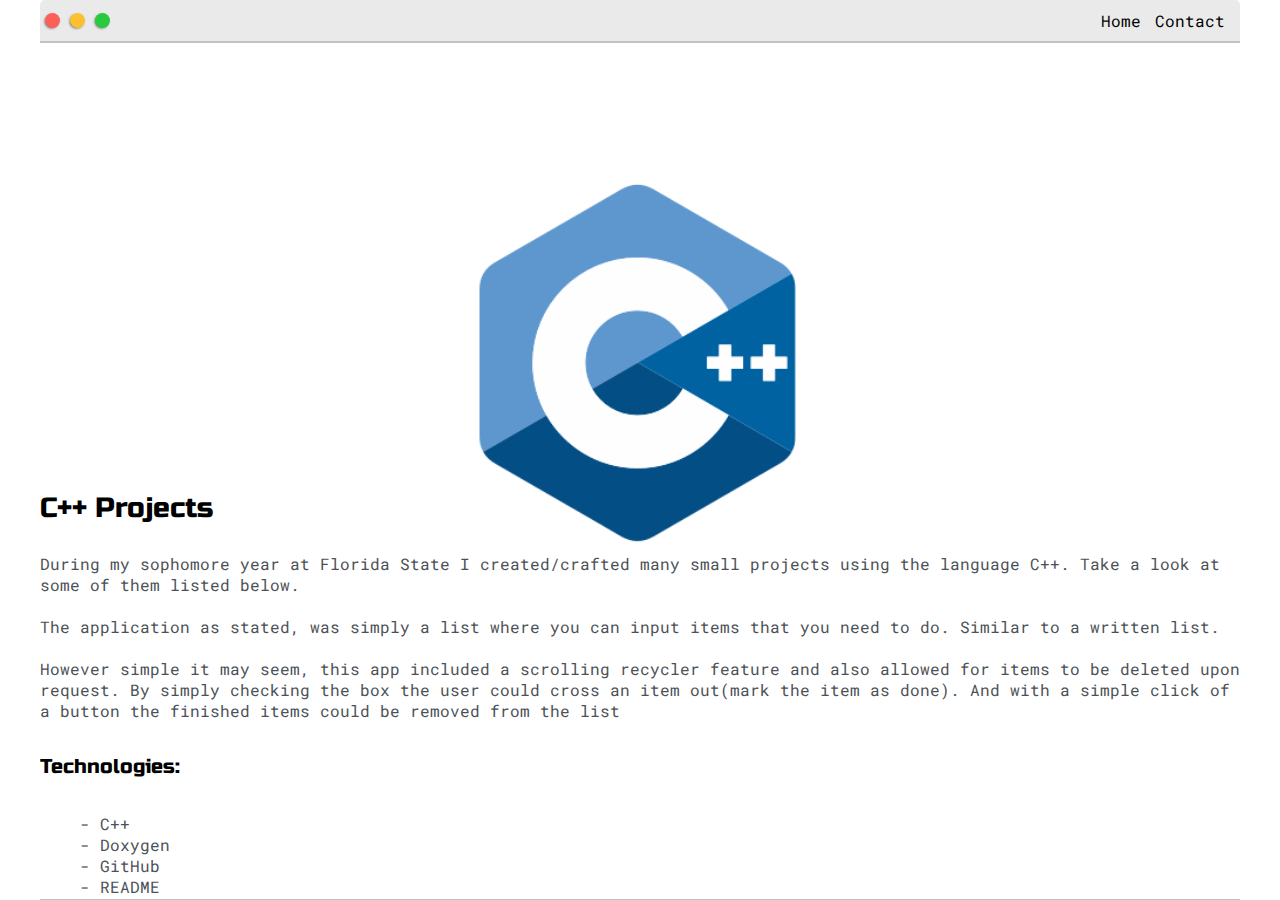
<file: cpluspluspost.html>
<!DOCTYPE html>
<html>
<head>
	<title>C++ Projects</title>


	<meta name="viewport" content="width=device-width, initial-scale=1, maximum-scale=1, minimum-scale=1" />

	<link href="https://fonts.googleapis.com/css2?family=Russo+One&display=swap" rel="stylesheet">

	<link href="https://fonts.googleapis.com/css2?family=Roboto+Mono:wght@500&display=swap" rel="stylesheet">

	<link rel="stylesheet" type="text/css" href="default.css">
	<link id="theme-style" rel="stylesheet" type="text/css" href="">


	<style type="text/css">
		.img-container{
			max-width: 600px;
		}

		img{
			width: 100%
		}

	</style>

</head>
<body>
	<div class="nav-wrapper">

		<!-- Link around dots-wrapper added after tutorial video -->
		<a href="index.html">
			<div class="dots-wrapper">
				<div id="dot-1" class="browser-dot"></div>
				<div id="dot-2" class="browser-dot"></div>
				<div id="dot-3" class="browser-dot"></div>
			</div>
		</a>

		<ul id="navigation">
			<li><a href="index.html">Home</a></li>
			<li><a href="index.html#contact">Contact</a></li>

		</ul>
	</div>
<section class="s2">
	<div class="main-container">
		<br>

		<div id="cpp-img" class="img-container" >
			<img src="images/cplusplus.png">
		</div>

		
		<h3>C++ Projects</h3>

		<p>During my sophomore year at Florida State I created/crafted many small projects using the language C++. Take a look at some of them listed below.
		<br>
		<br>
		The application as stated, was simply a list where you can input items that you need to do. Similar to a written list.
		<br>
		<br>
		However simple it may seem, this app included a scrolling recycler feature and also allowed for items to be deleted upon request. By simply checking the box the user could cross an item out(mark the item as done). And with a simple click of a button the finished items could be removed from the list


		<h5>Technologies:</h5>
		<ul>
			<li>- C++</li>
			<li>- Doxygen</li>
			<li>- GitHub</li>
			<li>- README</li>
			<li>- Linux/Unix</li>
			<li>- Data Structures & Algorithims</li>
		</ul>


		<h5>Highest Occuring Character In a String</h5>
		<p>For my first and shortest project I was tasked with finding the character that occured the most in a string. Using simple C++ data structures I was able to find such character.</p>
		<p>Source Code <a target="_blank" href="https://github.com/austin-miller01/HighestOccuringChar">Here</a></p>

		<br>
		<h5>Concatenated Primes</h5>
		<p>For my second project, I was tasked with creating a string of concatenated primes given a certain starting point. Using simple functions to create primes I was able to create said strings.</p>
		<p>Source Code <a target="_blank" href="https://github.com/austin-miller01/ConcatPrimes">Here</a></p>

		<br>
		<h5>OSM File Parser</h5>
		<p>My third project involved OSM files. Better known as Open Street Map files. Open Street Map is a open source form of google/apple maps. Thus allowing for people like me to take a look at map file structures. Using regular expression I was able to parse the OSM files given, and output certain data points from the file. Including number of highways and ways.</p>
		<p>Source Code <a target="_blank" href="https://github.com/austin-miller01/OSMFileParser">Here</a></p>

		<br>
		<h5>Roman Numeral Generator</h5>
		<p>The roman numeral generator takes in a given number and returns it's roman numeral. It also will take in a roman numeral and return it's arabic numeral form. This was another use of a simple algorithim, except this time it involved Roman Numerals.</p>
		<p>Source Code <a target="_blank" href="https://github.com/austin-miller01/RomanNumeral">Here</a></p>

		<br>
		<h5>Sudoku Solver</h5>
		<p>This project involved the commonly known puzzle Sudoku. Using backtracking and recursion I was able to take a given Sudoku puzzle and return a finished puzzle. Using two-dimensional arrays and other data structues I was abke to accomplish beating the puzzle!!</p>
		<p>Source Code <a target="_blank" href="https://github.com/austin-miller01/sudokuSolver">Here</a></p>



	</div>
</section>
	<!--Need to work on format-->
	<script type="text/javascript" src="script.js"></script>
</body>
</html>
</file>
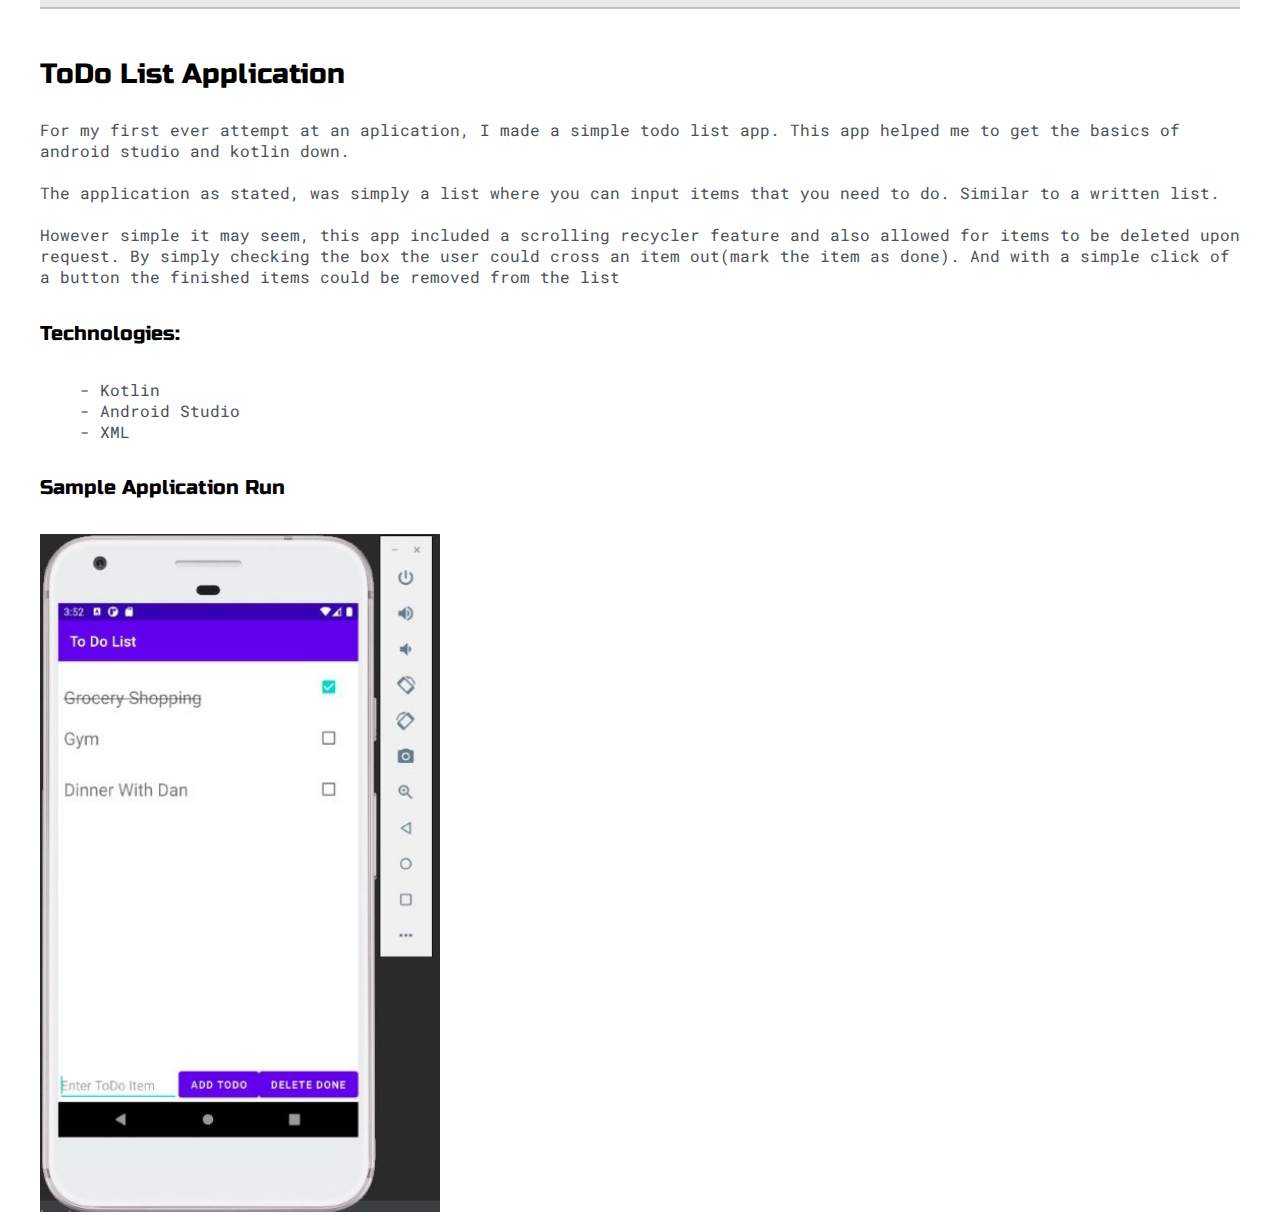
<file: post.html>
<!DOCTYPE html>
<html>
<head>
	<title>Post Name</title>


	<meta name="viewport" content="width=device-width, initial-scale=1, maximum-scale=1, minimum-scale=1" />

	<link href="https://fonts.googleapis.com/css2?family=Russo+One&display=swap" rel="stylesheet">

	<link href="https://fonts.googleapis.com/css2?family=Roboto+Mono:wght@500&display=swap" rel="stylesheet">

	<link rel="stylesheet" type="text/css" href="default.css">
	<!--<link id="theme-style" rel="stylesheet" type="text/css" href="">-->


	<style type="text/css">
		.img-container{
			max-width: 600px;
		}

		img{
			width: 100%
		}

	</style>

</head>
<body>
	<div class="nav-wrapper">

		<!-- Link around dots-wrapper added after tutorial video -->
		<a href="index.html">
			<div class="dots-wrapper">
				<div id="dot-1" class="browser-dot"></div>
				<div id="dot-2" class="browser-dot"></div>
				<div id="dot-3" class="browser-dot"></div>
			</div>
		</a>

		<ul id="navigation">
			<li><a href="index.html">Home</a></li>
			<li><a href="index.html#contact">Contact</a></li>

		</ul>
	</div>

	<div class="main-container">
		<br>


		
		<h3>ToDo List Application</h3>

		<p>For my first ever attempt at an aplication, I made a simple todo list app. This app helped me to get the basics of android studio and kotlin down.
		<br>
		<br>
		The application as stated, was simply a list where you can input items that you need to do. Similar to a written list.
		<br>
		<br>
		However simple it may seem, this app included a scrolling recycler feature and also allowed for items to be deleted upon request. By simply checking the box the user could cross an item out(mark the item as done). And with a simple click of a button the finished items could be removed from the list


		<h5>Technologies:</h5>
		<ul>
			<li>- Kotlin</li>
			<li>- Android Studio</li>
			<li>- XML</li>
		</ul>


		<h5>Sample Application Run</h5>
		<div class="img-container">
			<img src="images/todolistapp.JPG">
		</div>


	</div>
	<!--Need to work on format-->
	<!--<script type="text/javascript" src="script.js"></script>-->
</body>
</html>
</file>
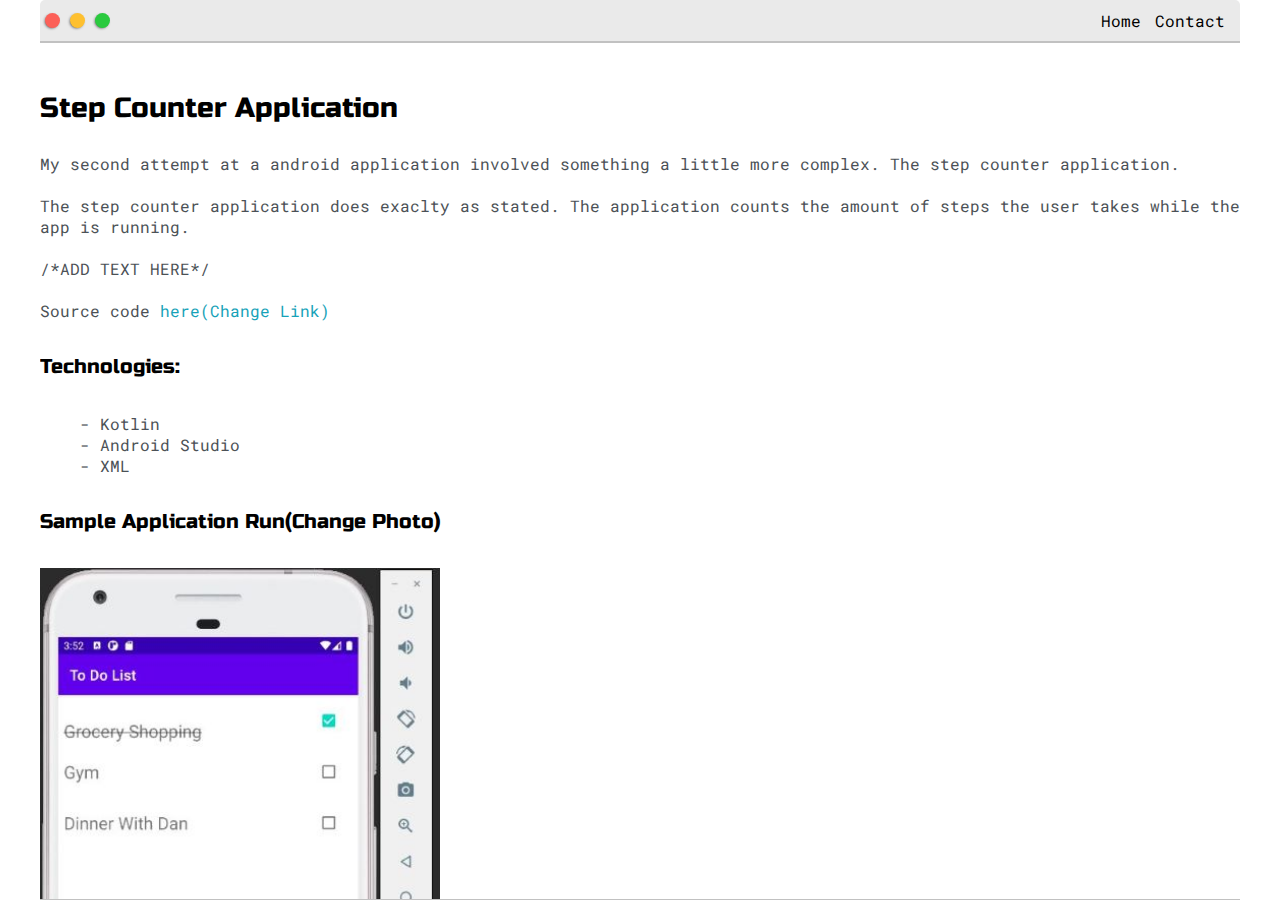
<file: post3.html>
<!DOCTYPE html>
<html>
<head>
	<title>Post Name</title>


	<meta name="viewport" content="width=device-width, initial-scale=1, maximum-scale=1, minimum-scale=1" />

	<link href="https://fonts.googleapis.com/css2?family=Russo+One&display=swap" rel="stylesheet">

	<link href="https://fonts.googleapis.com/css2?family=Roboto+Mono:wght@500&display=swap" rel="stylesheet">

	<link rel="stylesheet" type="text/css" href="default.css">
	<link id="theme-style" rel="stylesheet" type="text/css" href="">


	<style type="text/css">
		.img-container{
			max-width: 600px;
		}

		img{
			width: 100%
		}

	</style>

</head>
<body>
	<div class="nav-wrapper">

		<!-- Link around dots-wrapper added after tutorial video -->
		<a href="index.html">
			<div class="dots-wrapper">
				<div id="dot-1" class="browser-dot"></div>
				<div id="dot-2" class="browser-dot"></div>
				<div id="dot-3" class="browser-dot"></div>
			</div>
		</a>

		<ul id="navigation">
			<li><a href="index.html">Home</a></li>
			<li><a href="index.html#contact">Contact</a></li>

		</ul>
	</div>
<section class="s2">
	<div class="main-container">
		<br>

		
		<h3>Step Counter Application</h3>

		<p>My second attempt at a android application involved something a little more complex. The step counter application.
		<br>
		<br>
		The step counter application does exaclty as stated. The application counts the amount of steps the user takes while the app is running.
		<br>
		<br>
		/*ADD TEXT HERE*/
		<br>
		<br>
		Source code <a target="_blank" href="https://github.com/austin-miller01/TodoList-FirstApp">here(Change Link)</a>
		</p>


		<h5>Technologies:</h5>
		<ul>
			<li>- Kotlin</li>
			<li>- Android Studio</li>
			<li>- XML</li>
		</ul>


		<h5>Sample Application Run(Change Photo)</h5>
		<div class="img-container">
			<img src="images/todolistapp.JPG">
		</div>


	</div>
</section>
	<!--Need to work on format-->
	<script type="text/javascript" src="script.js"></script>
</body>
</html>
</file>
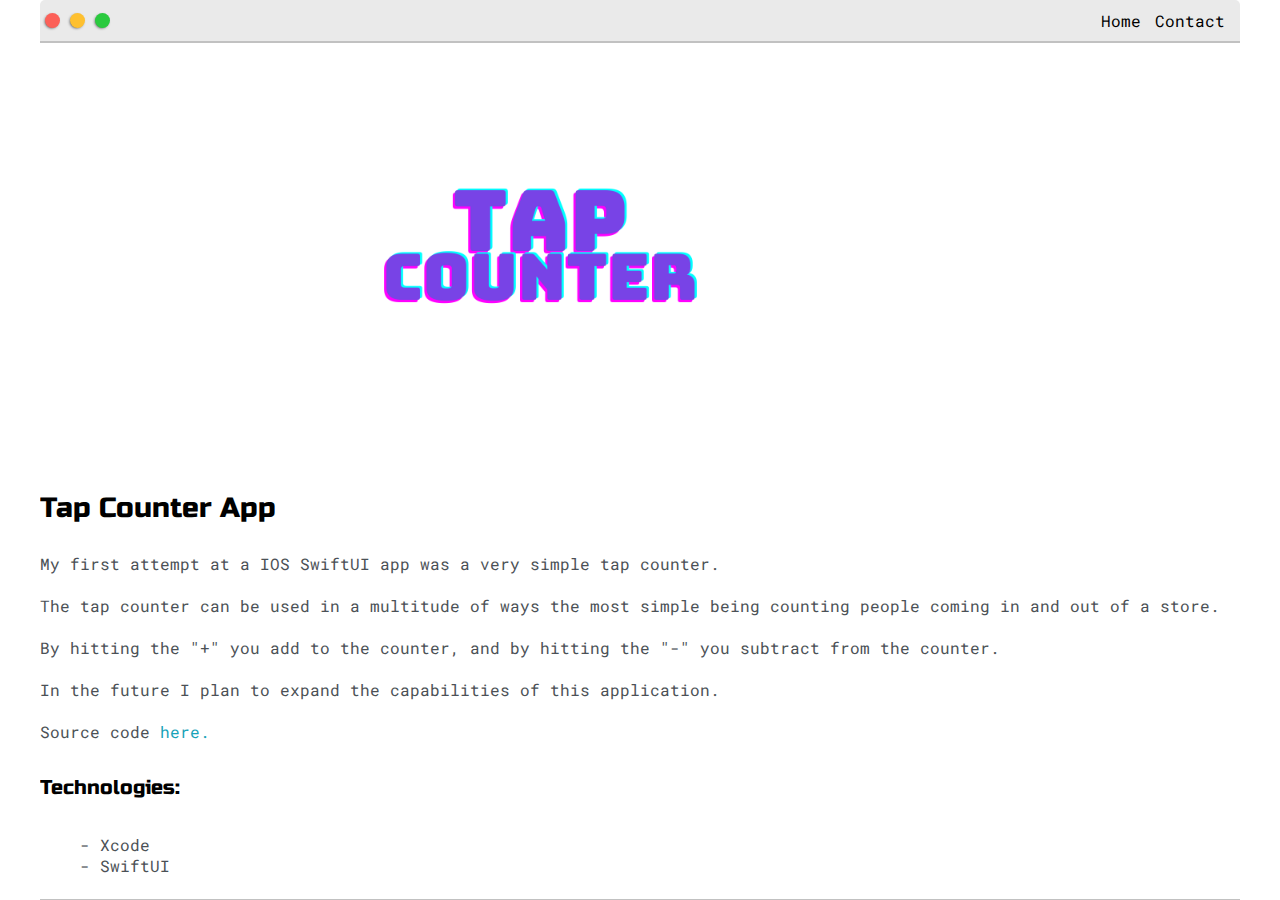
<file: TapCounter.html>
<!DOCTYPE html>
<html>
<head>
	<title>Post Name</title>


	<meta name="viewport" content="width=device-width, initial-scale=1, maximum-scale=1, minimum-scale=1" />

	<link href="https://fonts.googleapis.com/css2?family=Russo+One&display=swap" rel="stylesheet">

	<link href="https://fonts.googleapis.com/css2?family=Roboto+Mono:wght@500&display=swap" rel="stylesheet">

	<link rel="stylesheet" type="text/css" href="default.css">
	<link id="theme-style" rel="stylesheet" type="text/css" href="">


	<style type="text/css">
		.img-container{
			max-width: 600px;
		}

		img{
			width: 100%
		}

	</style>

</head>
<body>
	<div class="nav-wrapper">

		<!-- Link around dots-wrapper added after tutorial video -->
		<a href="index.html">
			<div class="dots-wrapper">
				<div id="dot-1" class="browser-dot"></div>
				<div id="dot-2" class="browser-dot"></div>
				<div id="dot-3" class="browser-dot"></div>
			</div>
		</a>

		<ul id="navigation">
			<li><a href="index.html">Home</a></li>
			<li><a href="index.html#contact">Contact</a></li>

		</ul>
	</div>



	

	<section class="s2">
		<div class="tap-counter-logo-container">
			<div class="img-container">
				<img src="images/TapCounter.png" id="#tap-counter-logo">
			</div>
		</div>	
	<div class="main-container">
		<br>

		
		<h3>Tap Counter App</h3>

		<p>My first attempt at a IOS SwiftUI app was a very simple tap counter.
		<br>
		<br>
		The tap counter can be used in a multitude of ways the most simple being counting people coming in and out of a store.
		<br>
		<br>
		By hitting the "+" you add to the counter, and by hitting the "-" you subtract from the counter.
		<br>
		<br>
		In the future I plan to expand the capabilities of this application.
		<br>
		<br>
		Source code <a target="_blank" href="https://github.com/austin-miller01/TapCounterIOS">here.</a>
		</p>


		<h5>Technologies:</h5>
		<ul>
			<li>- Xcode</li>
			<li>- SwiftUI</li>
		</ul>


		<h5>Sample Application Run(Change Photo)</h5>
		<div class="img-container">
			<img src="images/TapCounterScreenshot.png">
		</div>


	</div>
</section>
	<!--Need to work on format-->
	<script type="text/javascript" src="script.js"></script>
</body>
</html>
</file>
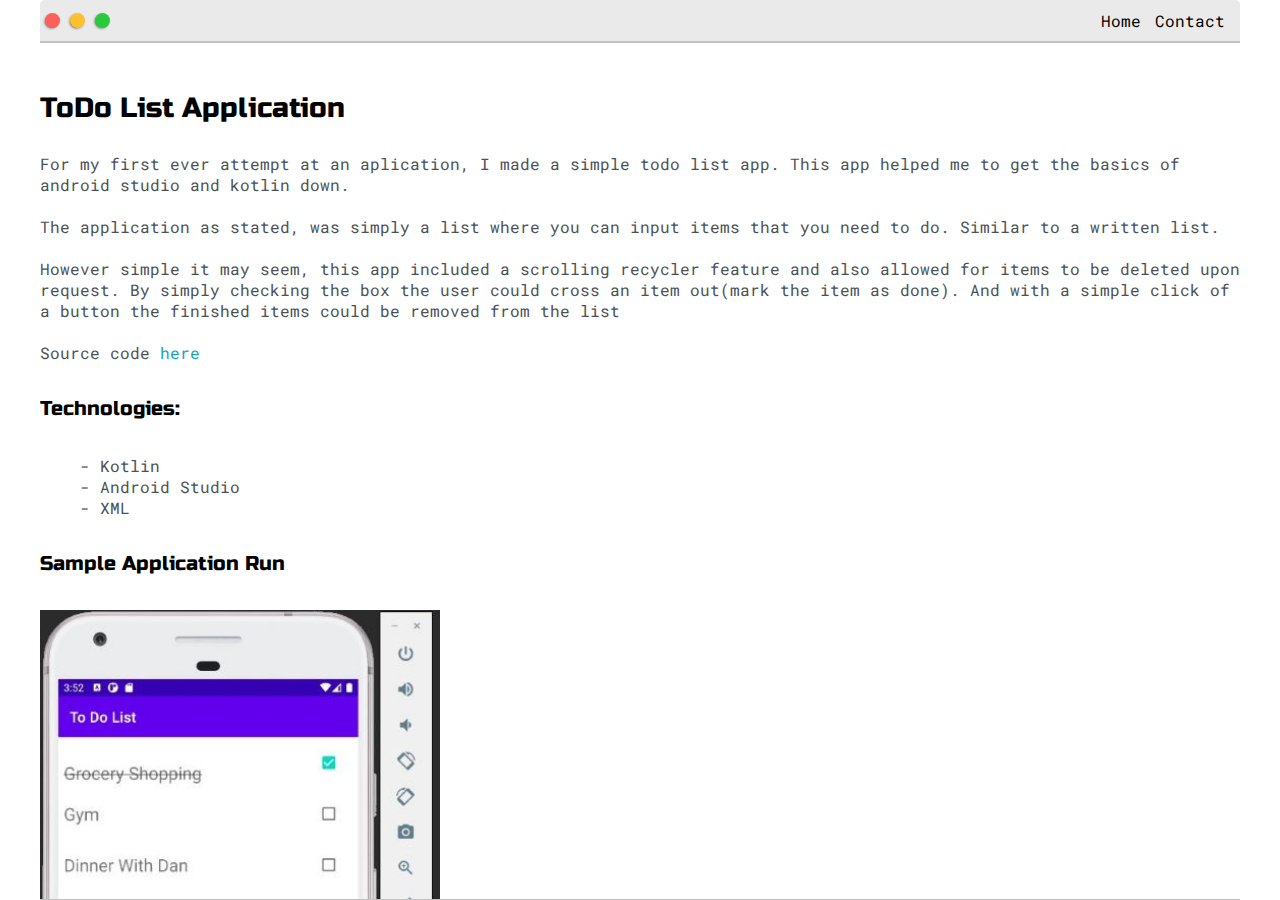
<file: weather.html>
<!DOCTYPE html>
<html>
<head>
	<title>Post Name</title>


	<meta name="viewport" content="width=device-width, initial-scale=1, maximum-scale=1, minimum-scale=1" />

	<link href="https://fonts.googleapis.com/css2?family=Russo+One&display=swap" rel="stylesheet">

	<link href="https://fonts.googleapis.com/css2?family=Roboto+Mono:wght@500&display=swap" rel="stylesheet">

	<link rel="stylesheet" type="text/css" href="default.css">
	<link id="theme-style" rel="stylesheet" type="text/css" href="">


	<style type="text/css">
		.img-container{
			max-width: 600px;
		}

		img{
			width: 100%
		}

	</style>

</head>
<body>
	<div class="nav-wrapper">

		<!-- Link around dots-wrapper added after tutorial video -->
		<a href="index.html">
			<div class="dots-wrapper">
				<div id="dot-1" class="browser-dot"></div>
				<div id="dot-2" class="browser-dot"></div>
				<div id="dot-3" class="browser-dot"></div>
			</div>
		</a>

		<ul id="navigation">
			<li><a href="index.html">Home</a></li>
			<li><a href="index.html#contact">Contact</a></li>

		</ul>
	</div>

<section class="s2">
	<div class="main-container">
		<br>


		
		<h3>ToDo List Application</h3>

		<p>For my first ever attempt at an aplication, I made a simple todo list app. This app helped me to get the basics of android studio and kotlin down.
		<br>
		<br>
		The application as stated, was simply a list where you can input items that you need to do. Similar to a written list.
		<br>
		<br>
		However simple it may seem, this app included a scrolling recycler feature and also allowed for items to be deleted upon request. By simply checking the box the user could cross an item out(mark the item as done). And with a simple click of a button the finished items could be removed from the list
		<br>
		<br>
		Source code <a target="_blank" href="https://github.com/austin-miller01/TodoList-FirstApp">here</a>
		</p>


		<h5>Technologies:</h5>
		<ul>
			<li>- Kotlin</li>
			<li>- Android Studio</li>
			<li>- XML</li>
		</ul>


		<h5>Sample Application Run</h5>
		<div class="img-container">
			<img src="images/todolistapp.JPG">
		</div>


	</div>
</section>
	<!--Need to work on format-->
	<script type="text/javascript" src="script.js"></script>
</body>
</html>
</file>
<file: default.css>
@import url('https://fonts.googleapis.com/css?family=Ubuntu');

:root{

	--mainColor: #eaeaea ;
	--secondaryColor: #fff;

	--borderColor: #c1c1c1;

	--mainText: black;
	--secondaryText: #4b5156;

	--themeDotBorder:  #24292e;

	--previewBg: rgb(251, 249, 243, 0.8 );

	--previewShadow: #f0ead6;

	--buttonColor: black;
}


html, body{
	font-family: 'Ubuntu',sans-sarif;
	display: flex;
	flex-direction: column;
	align-items: center;
	justify-content: center;/*Not needed makes secondary pages look weird*/
	height: 100vh;
	padding:  0,;
	margin: 0;
}

body *{
	transition: 0.3s;
}

h1, h2, h3, h4, h5, h6, strong{
	color:  var(--mainText);
	font-family: 'Russo One', sans-serif;
	font-weight: 500;
}

p, li, span, label, input, textarea, a{
	color:  var(--secondaryText);
	font-family: 'Roboto Mono', monospace;

}

a{
	text-decoration: none;
	color: #17a2b8;
}

ul{
	list-style: none;
}

h1{font-size: 56px;}
h2{font-size: 36px;}
h3{font-size: 28px;}
h4{font-size: 24px;}
h5{font-size: 20px;}
h6{font-size: 16px;}

.bg{
	position: absolute;
	top: 0px;
	left: 0px;
	width: 100vw;
  	height: 100vh;
  	z-index: -1;
  	filter: blur(0px);
}
.loading-text{
	font-size: 50px;
	color: var(--mainText);
}

.s1{
	background-color: var(--mainColor);
	border-bottom:1px solid var(--borderColor);
	overflow: auto;
}

.s2{
	background-color: var(--secondaryColor);
	border-bottom:1px solid var(--borderColor);
	overflow: auto;
}

.main-container{
	width: 1200px;
	margin: 0 auto;
}

.greeting-wrapper{
	display: grid;
	text-align: center;
	align-content: center;
	min-height: 10em;
}

#android-h-bg{

	text-align: center;
	background-color: var(--mainColor);
}


.intro-wrapper{
	background-color: var(--secondaryColor);
	border: 1px solid var(--borderColor);

	border-radius: 5px 5px 0 0;

	-webkit-box-shadow: -1px 1px 3px -1px rgba(0,0,0,0.75);
	-moz-box-shadow: -1px 1px 3px -1px rgba(0,0,0,0.75);
	box-shadow: -1px 1px 3px -1px rgba(0,0,0,0.75);

	display: grid;
	grid-template-columns: 1fr 1fr;
	grid-template-areas:  

	'nav-wrapper nav-wrapper'
	'left-column right-column'
	;

}

.nav-wrapper{
	width: 100%;
	border-radius: 5px 5px 0 0;
	grid-area: nav-wrapper;
	border-bottom: 2px solid var(--borderColor);
	display: flex;
	justify-content:space-between;
	align-items: center;
	background-color: var(--mainColor);

}

#navigation a{
	color: var(--mainText);
}

#navigation{
	margin: 0;
	padding: 10px;
}

#navigation li{
	display: inline-block;
	margin-right: 5px;
	margin-left: 5px;
}

.dots-wrapper{
	display: flex;
}

#dot-1{
	background-color: #FC6058;
}
#dot-2{
	background-color: #FEC02F;
}
#dot-3{
	background-color: #2ACA3E;
}



.browser-dot{
	background-color: black;
	height: 15px;
	width: 15px;
	border-radius: 50%;
	margin: 5px;

	-webkit-box-shadow: -1px 1px 3px -1px rgba(0,0,0,0.75);
	-moz-box-shadow: -1px 1px 3px -1px rgba(0,0,0,0.75);
	box-shadow: -1px 1px 3px -1px rgba(0,0,0,0.75);

}

.left-column{
	grid-area: left-column;
	padding-top: 50px;
	padding-bottom: 50px;
	
}

#profile_pic{
	display: block;
	margin: 0 auto;


	height: 200px;
	width: 200px;
	object-fit: cover;
	border: 2px solid var(--borderColor);
}

#theme-options-wrapper{
	display: flex;
	justify-content: center;
}

.theme-dot{
	height: 30px;
	width: 30px;
	border-radius: 50%;
	background-color: black;

	margin: 5px;
	border: 2px solid var(--themeDotBorder);

	-webkit-box-shadow: -1px 1px 3px -1px rgba(0,0,0,0.75);
	-moz-box-shadow: -1px 1px 3px -1px rgba(0,0,0,0.75);
	box-shadow: -1px 1px 3px -1px rgba(0,0,0,0.75);

	cursor: pointer;



}
.theme-dot .light-tooltip{
	visibility: hidden;
	width: 120px;
	background-color: var(--secondaryColor);
	color: var(--secondaryText);
	text-align: center;
	padding: 5px 0;
	border-radius: 6px;

	position: absolute;
	z-index: 1;

	top: -5px;
	right: 105%;
}
.theme-dot:hover{
	
	border-width: 5px;
}

.theme-dot:hover .light-tooltip{
	visibility: visible;
}

#light-mode{
	background-color: #fff;
}

#dark-mode{
	background-color: #082032;
}

#green-mode{
	background-color: #78866b;
}

#purple-mode{
	background-color: #7E4C74;
}

#settings-note{
	font-size: 12px;
	font-style: italic;
	text-align: center;
}

.right-column{
	grid-area: right-column;
	display: grid;
	align-content: center;

	padding-top: 50px;
	padding-bottom: 50px;
	
}

#preview-shadow{
	background-color: var(--previewShadow);
	width: 300px;
	height: 160px;
	padding-left: 30px;
	padding-top: 30px;
}

#preview{
	width: 300px;
	border: 2px solid #17a2b8;
	background-color: var(--previewBg);
	padding: 15px;
	position: relative;
}

.corner{
	width: 7px;
	height: 7px;
	border-radius: 50%;
	border: 2px solid #17a2b8;
	background-color: #fff;
	position: absolute;

}

#corner-tl{
	top: -5px;
	left: -5px;
}
#corner-tr{
	top: -5px;
	right: -5px;
}
#corner-br{
	bottom: -5px;
	right: -5px;
}
#corner-bl{
	bottom: -5px;
	left: -5px;
}

.about-wrapper{
	display: flex;
	grid-template-columns: repeat(auto-fit, minmax(320px,1fr));
	padding-bottom: 50px;
	padding-top: 50px;
	gap: 100px;
}

#skills{
	display: flex;
	justify-content: space-evenly;
	background-color: var(--previewShadow);
}

.social-links{
	display: grid;
	align-content: center;
	text-align: center;
}

#social_image{
	width: 100%;
}

#linkedin{
	text-decoration: none;
	color: #17a2b8;
}

.post-wrapper{
	display: grid;
	grid-template-columns: repeat(auto-fit, 320px);
	gap: 20px;
	justify-content: center;
	padding-bottom: 50px;
}

.post{
	border: 1px solid var(--borderColor);

	-webkit-box-shadow: -1px 1px 3px -1px rgba(0,0,0,0.75);
	-moz-box-shadow: -1px 1px 3px -1px rgba(0,0,0,0.75);
	box-shadow: -1px 1px 3px -1px rgba(0,0,0,0.75);

}
.thumbnail{
	display: block;
	width: 100%;
	height: 180px;
	object-fit: cover;
}

.post-preview{
	background-color: #fff;
	padding: 15px;
}

.post-title{
	margin: 0;
	color: black;
}

.post-intro{
	color: #4b5156;
	font-size: 14px ;
}

#contact-form{
	display: block;
	max-width: 600px;
	margin: 0 auto;
	border: 1px solid var(--borderColor);
	padding: 15px;
	border-radius: 5px;
	background-color: var(--mainColor);
	margin-bottom: 50px;
}

.input-field{
	width: 100%;
	padding-top: 10px;
	padding-bottom: 10px;
	background-color: var(--secondaryColor);
	border-radius: 5px;
	border: 1px solid var(--borderColor);
	font-size: 14px;
}

#contact-form label{
	line-height: 2.7em;
}

#contact-form textarea{
	min-height: 100px;
	font-size: 14px;
}

#submit-btn{
	margin-top: 10px;
	width: 100%;
	padding-top: 10px;
	padding-bottom: 10px;
	color: #fff;
	background-color: var(--buttonColor);
	border: none;
}


#submit-btn:hover{
	background-color: #000;
}

.todolist-article-header{
	border: 2px black;
	padding-top: 20px;
	text-align: center;
	padding-bottom: 10px;
	padding-right: 200px;
	padding-left: 200px;
	background-color: var(--secondaryColor);
}

#app-img{
	display: block;
	margin: 0 auto;

	height: 700px;
	width: 500px;
	
	border: 2px solid var(--borderColor);
	background-color: #fff;

}

#cpp-img{
	display: block;
  margin-left: auto;
  margin-right: auto;
  width: 50%;
}

@media screen and (max-width:  1200px){
	.main-container{
		width:  95%;
	}
}

@media screen and (max-width:  800px){
	.intro-wrapper{
		grid-template-columns: 1fr;
		grid-template-areas:  

		'nav-wrapper'
		'left-column'
		'right-column'
		;

	}
	.right-column{
		justify-content: center;
	}
}

.tap-counter-logo-container{
	display: block;
	margin-left: auto;
	margin-right: auto;
	width: 50%;
}

.img-container{
	height: 400px;
	width: 400px;
	
}

#tap-counter-logo{
	height: 100%;
	width: 100%;
}

.weather-title{
	display: flex;
	text-align: center;
	align-items: center;
	justify-content: center;
	margin: 0;

}

.weather-container{
	display: flex;
    justify-content: center;
    align-items: center;
    height: 100%;
    margin: 0;
    font-family: 'Open Sans', sans-serif;
    background: #222;
    background-image: url('https://source.unsplash.com/1600x900/?landscape');
    font-size: 120%;
}

.card {
    background: #000000d0;
    color: white;
    padding: 2em;
    border-radius: 30px;
    width: 100%;
    max-width: 420px;
    margin: 1em;
  }
  
  .search {
    display: flex;
    align-items: center;
    justify-content: center;
  }
  
  button {
    margin: 0.5em;
    border-radius: 50%;
    border: none;
    height: 44px;
    width: 44px;
    outline: none;
    background: #7c7c7c2b;
    color: white;
    cursor: pointer;
    transition: 0.2s ease-in-out;
  }
  
  input.search-bar {
    border: none;
    outline: none;
    padding: 0.4em 1em;
    border-radius: 24px;
    background: #7c7c7c2b;
    color: white;
    font-family: inherit;
    font-size: 105%;
    width: calc(100% - 100px);
  }
  
  button:hover {
    background: #7c7c7c6b;
  }
  
  h1.temp {
	color: #fff;
    margin: 0;
    margin-bottom: 0.4em;
  }
 h2.city{
	 color: #fff;
 }
  
  .flex {
    display: flex;
    align-items: center;
  }
  
  .description {
    text-transform: capitalize;
    margin-left: 8px;
  }
  
  .weather.loading {
    visibility: hidden;
    max-height: 20px;
    position: relative;
  }
  
  .weather.loading:after {
    visibility: visible;
    content: "Loading...";
    color: white;
    position: absolute;
    top: 0;
    left: 20px;
  }
</file>
